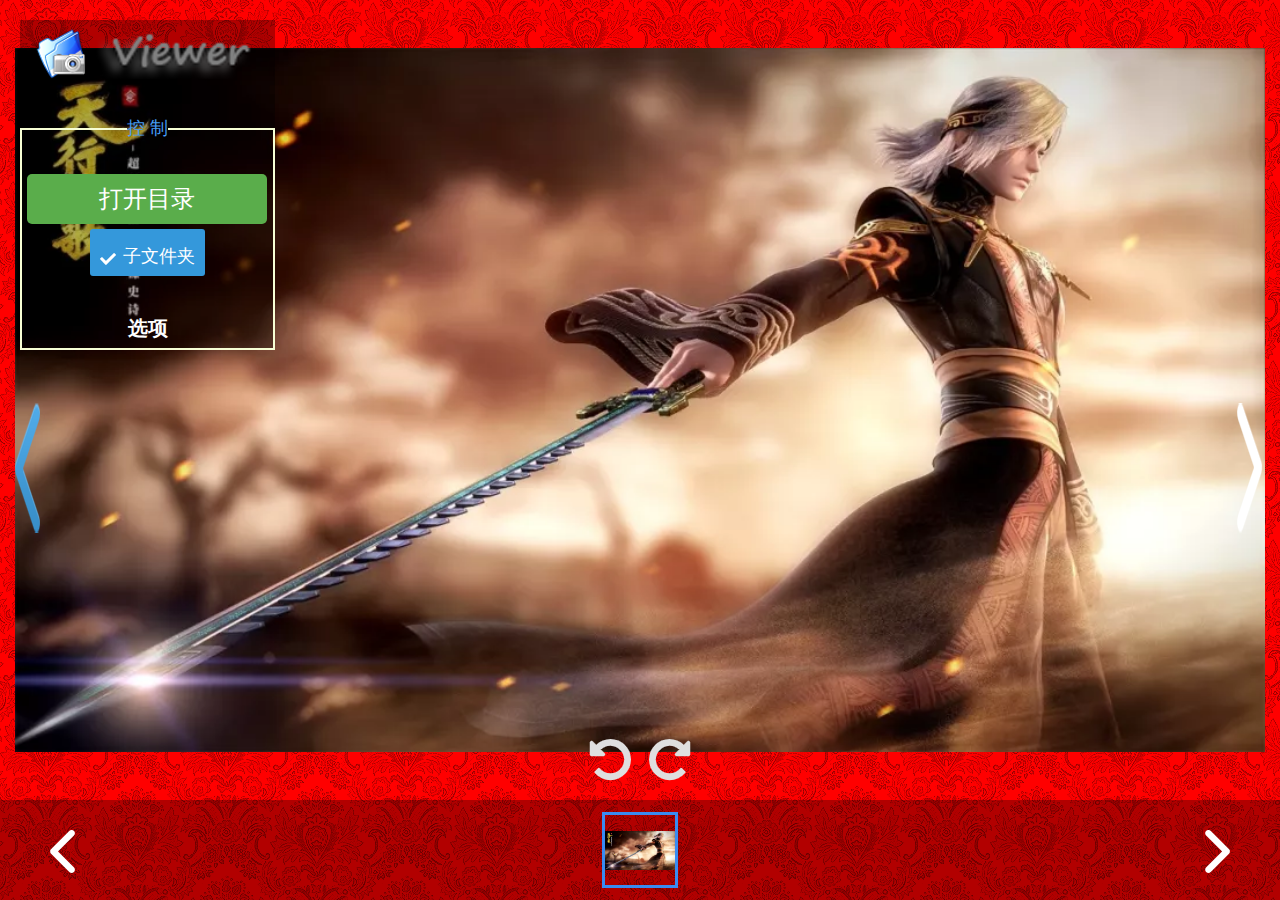
<file: index.html>
<!DOCTYPE html>
<html lang="zh">
<head>
    <meta http-equiv="content-type" content="text/html; charset=utf-8" />
    <meta http-equiv="Content-Type" content="text/javascript" />
    <meta http-equiv="Content-Type" content="text/css" />

    <title>Viewer</title>

	<link type="text/css" media="screen" rel="stylesheet" href="./docs/css/gallery.css" />
    <script type='text/javascript' src='./docs/js/jquery-1.8.3.min.js'></script>

</head>

<body>
    <div class="gallery">

        <div id="overlay">
            <h1 title="单击隐藏控制面板"><a href="#">Viewer</a></h1>
            <br />
            <fieldset id="control">
                <legend class="legend">控 制</legend>
                <div class="dropzone">
                    <br />
                    <div class="fileInput">
                        <span>打开目录</span>
                        <input title="点击选择文件夹" type="file" multiple webkitdirectory id="chooseFoloder" accept="*/*" value="choose directory" name="chooseFoloder" />
                    </div>
                    <input type="checkbox" name="parsesubfolders" id="parsesubfolders" checked="checked" data-labelauty="子文件夹" title="搜索子文件夹" />
                    <br />
                </div>
                <a class="options" href="./options.html">选项</a>
                <br style="clear:both"/>
            </fieldset>
        </div>


        <div class="gallery-img-box">
            <div class="preview"></div>
        </div>


        <a tabindex="1" class="gallery-tool-btn gallery-counterclockwise-btn" title="逆时针旋转">
            <span>逆时针旋转</span>
        </a>
        <a tabindex="1" class="gallery-tool-btn gallery-clockwise-btn" title="顺时针旋转">
            <span>顺时针旋转</span>
        </a>

        <div class="gallery-ctrl-btn gallery-ctrl-pre-btn"><a></a></div>

        <div class="gallery-ctrl-btn gallery-ctrl-next-btn"><a></a></div>

        <div class="gallery-foot">
            <div class="gallery-thumb">
                <div class="gallery-thumb-btn gallery-thumb-pre-btn"><a></a></div>
                <div class="gallery-thumb-btn gallery-thumb-next-btn"><a></a></div>
                <div class="gallery-thumb-box">
                    <div class="gallery-thumb-list"></div>
                </div>
            </div>
        </div>

        <div id="showtitle">
             <p class="title"></p>
        </div>

    </div>

    <script src="./docs/js/gallery.js" type="text/javascript" charset="utf-8"></script>

	<script src="./docs/js/jquery-labelauty.js"></script>
</body>
</html>
</file>
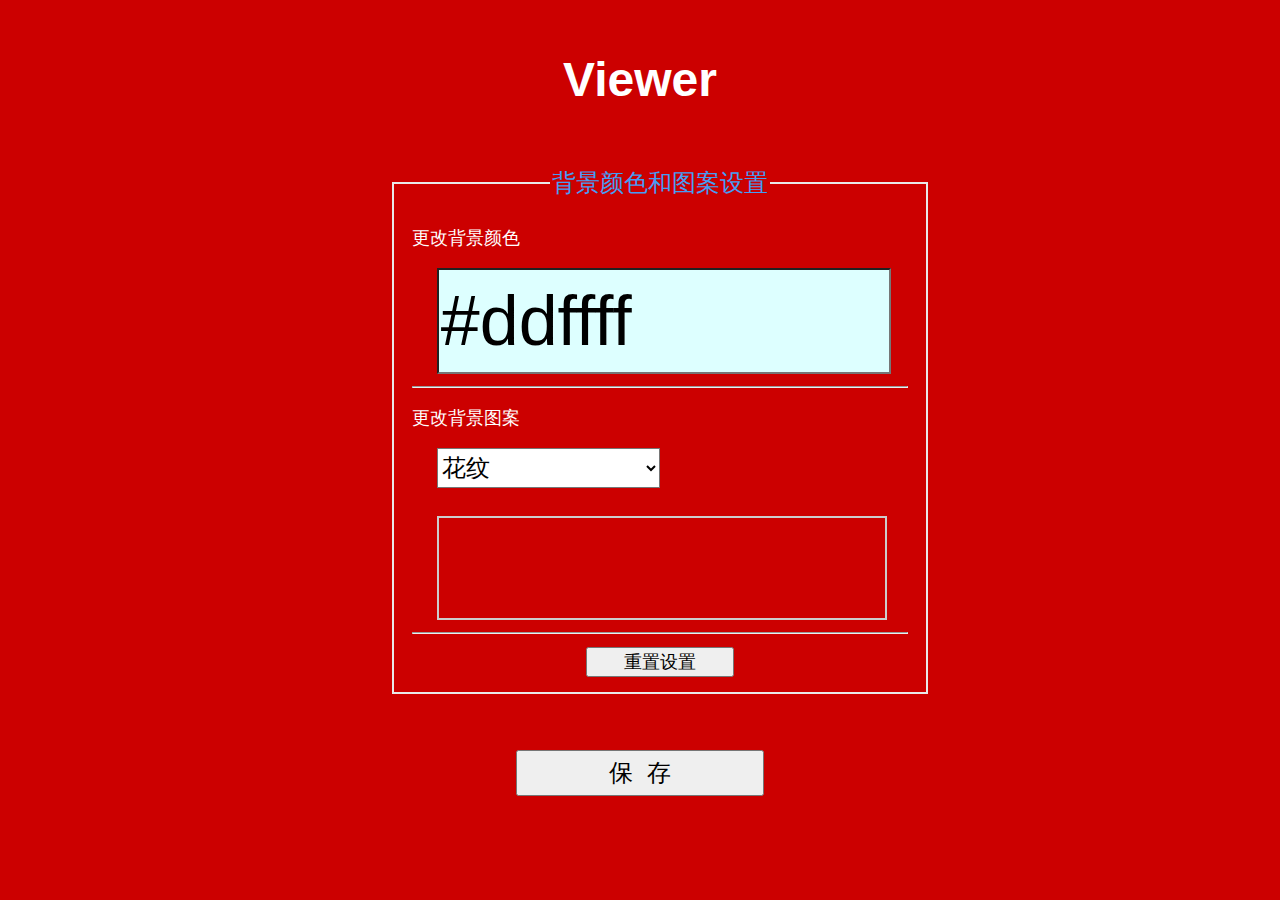
<file: options.html>
<!DOCTYPE html>
<html lang="zh">
<head>
	<meta http-equiv="Content-Type" content="text/html;charset=UTF-8" />
	<title>Viewer 选项</title>
	<link type="text/css" href="./docs/css/options.css" rel="stylesheet" />
	<script type="text/javascript" src="./docs/js/jscolor.js"></script>
</head>

<body>
	<h1><a href="./index.html">Viewer</a></h1>
	<br />
	<fieldset id="backgroundcontrol">
		<legend class="legend">背景颜色和图案设置</legend>
		<p class="small">更改背景颜色</p>
		<input class="jscolor {width:324, height:200, position:'bottom', borderColor:'#FFF', insetColor:'#FFF', backgroundColor:'#aaa', closable:true,closeText:'关闭'}" id="bgcolor" value="#ddffff">
		<hr>
		<p class="small">更改背景图案</p>
		<select id="pattern">
	 		<option value="">无</option>
	 		<option value="bg.png">条纹</option>
	 		<option value="bg2.png">方</option>
	 		<option value="bg3.png">点</option>
	 		<option value="bg4.png">菱形</option>
	 		<option value="bg5.png">块</option>
	 		<option value="bg6.png">花纹</option>
	 		<option value="bg7.png">纸纹</option>
		</select>
		<br>
		<br>
		<div id="previewarea"></div>
		<hr/>
		<button id="defaultvalues">重置设置</button>
	</fieldset>
	<br />
	<br />
	<button id="save">保&nbsp;&nbsp;存</button>
	<div id="status"></div>
	<script src="./docs/js/options.js"></script>
</body>

</html>
</file>
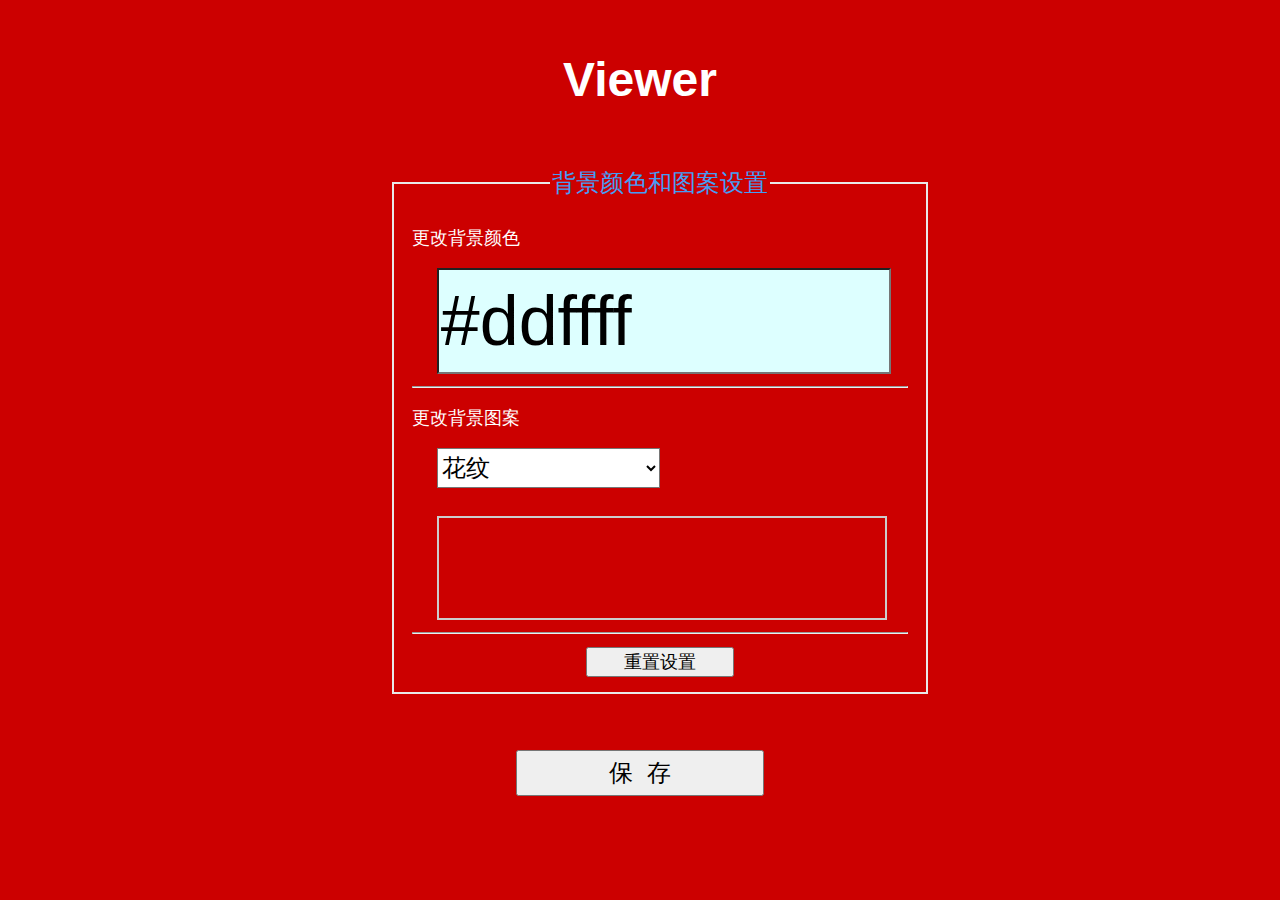
<file: docs/options.html>
<!DOCTYPE html>
<html lang="zh">
<head>
	<meta http-equiv="Content-Type" content="text/html;charset=UTF-8" />
	<title>Viewer 选项</title>
	<link type="text/css" href="./css/options.css" rel="stylesheet" />
	<script type="text/javascript" src="./js/jscolor.js"></script>
</head>

<body>
	<h1><a href="./index.html">Viewer</a></h1>
	<br />
	<fieldset id="backgroundcontrol">
		<legend class="legend">背景颜色和图案设置</legend>
		<p class="small">更改背景颜色</p>
		<input class="jscolor {width:324, height:200, position:'bottom', borderColor:'#FFF', insetColor:'#FFF', backgroundColor:'#aaa', closable:true,closeText:'关闭'}" id="bgcolor" value="#ddffff">
		<hr>
		<p class="small">更改背景图案</p>
		<select id="pattern">
	 		<option value="">无</option>
	 		<option value="bg.png">条纹</option>
	 		<option value="bg2.png">方</option>
	 		<option value="bg3.png">点</option>
	 		<option value="bg4.png">菱形</option>
	 		<option value="bg5.png">块</option>
	 		<option value="bg6.png">花纹</option>
	 		<option value="bg7.png">纸纹</option>
		</select>
		<br>
		<br>
		<div id="previewarea"></div>
		<hr/>
		<button id="defaultvalues">重置设置</button>
	</fieldset>
	<br />
	<br />
	<button id="save">保&nbsp;&nbsp;存</button>
	<div id="status"></div>
	<script src="./js/options.js"></script>
</body>

</html>
</file>
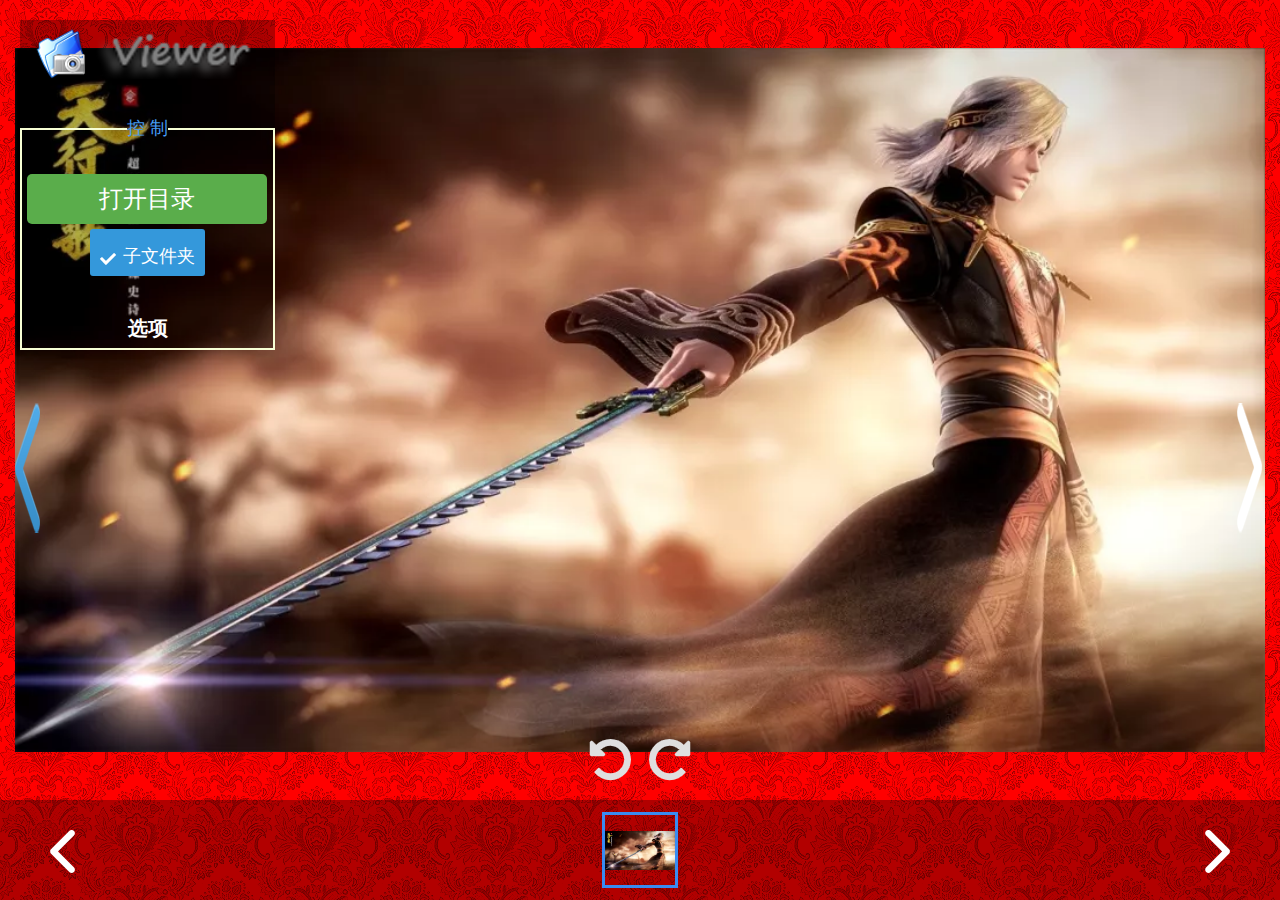
<file: Viewer/gallery.html>
<!DOCTYPE html>
<html>
<head>
    <meta http-equiv="content-type" content="text/html; charset=utf-8" />
    <meta http-equiv="Content-Type" content="text/javascript" />
    <meta http-equiv="Content-Type" content="text/css" />

    <title>Viewer</title>

	<link type="text/css" media="screen" rel="stylesheet" href="css/gallery.css" />
    <script type='text/javascript' src='js/jquery-1.8.3.min.js'></script>

</head>

<body>
    <div class="gallery">

        <div id="overlay">
            <h1 title="单击隐藏控制面板"><a href="#">Viewer</a></h1>
            <br />
            <fieldset id="control">
                <legend class="legend">控 制</legend>
                <div class="dropzone">
                    <br />
                    <div class="fileInput">
                        <span>打开目录</span>
                        <input title="点击选择文件夹" type="file" multiple webkitdirectory id="chooseFoloder" accept="*/*" value="choose directory" name="chooseFoloder" />
                    </div>
                    <input type="checkbox" name="parsesubfolders" id="parsesubfolders" checked="checked" data-labelauty="子文件夹" title="搜索子文件夹" />
                    <br />
                </div>
                <a class="options" href="./options.html">选项</a>
                <br style="clear:both"/>
            </fieldset>
        </div>


        <div class="gallery-img-box">
            <div class="preview"></div>
        </div>


        <a tabindex="1" class="gallery-tool-btn gallery-counterclockwise-btn" title="逆时针旋转">
            <span>逆时针旋转</span>
        </a>
        <a tabindex="1" class="gallery-tool-btn gallery-clockwise-btn" title="顺时针旋转">
            <span>顺时针旋转</span>
        </a>

        <div class="gallery-ctrl-btn gallery-ctrl-pre-btn"><a></a></div>

        <div class="gallery-ctrl-btn gallery-ctrl-next-btn"><a></a></div>

        <div class="gallery-foot">
            <div class="gallery-thumb">
                <div class="gallery-thumb-btn gallery-thumb-pre-btn"><a></a></div>
                <div class="gallery-thumb-btn gallery-thumb-next-btn"><a></a></div>
                <div class="gallery-thumb-box">
                    <div class="gallery-thumb-list"></div>
                </div>
            </div>
        </div>

        <div id="showtitle">
             <p class="title"></p>
        </div>

    </div>

    <script src="js/gallery.js" type="text/javascript" charset="utf-8"></script>

	<script src="js/jquery-labelauty.js"></script>
</body>
</html>
</file>
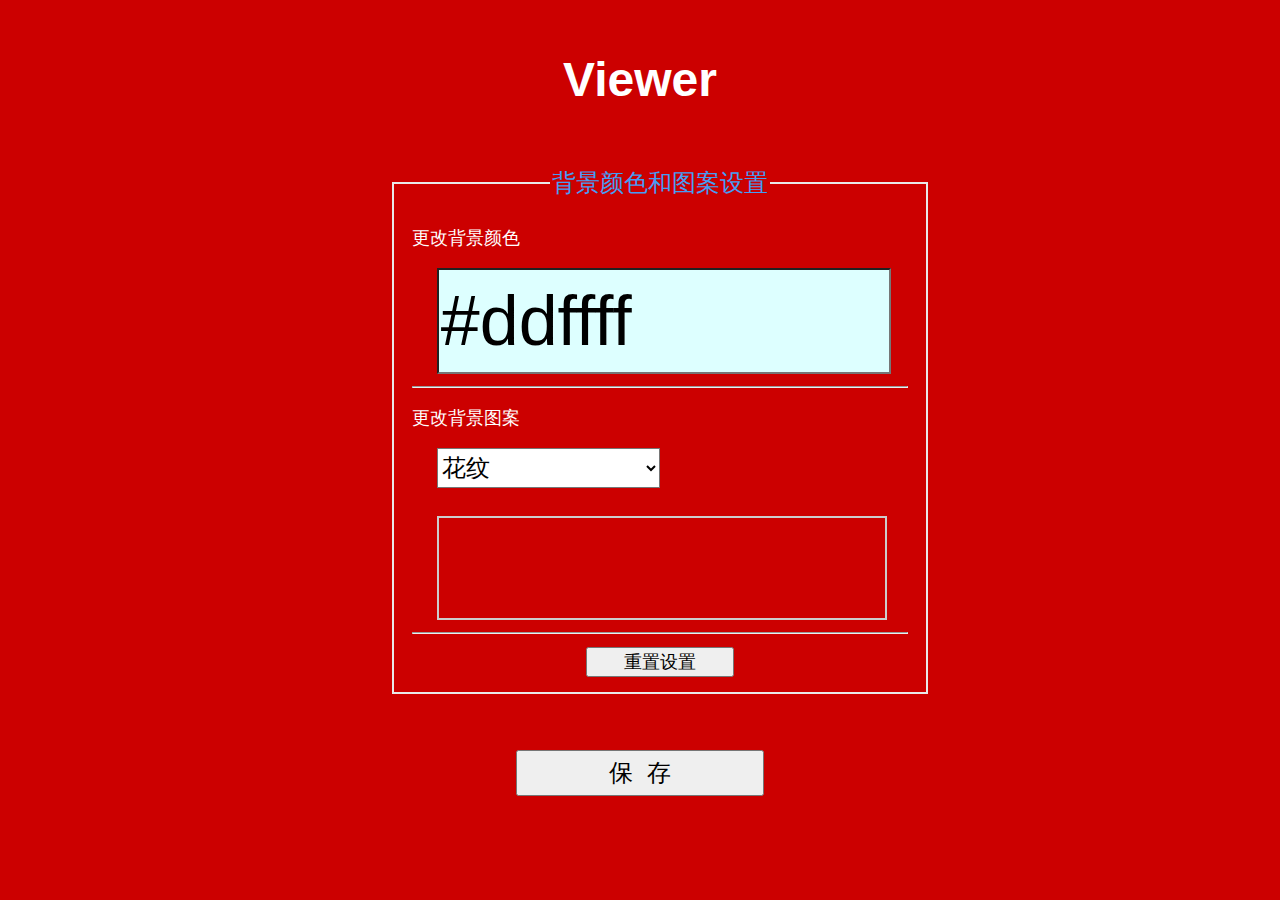
<file: Viewer/options.html>
<!DOCTYPE html>
<html>
<head>
	<meta http-equiv="Content-Type" content="text/html;charset=UTF-8" />
	<title>Viewer 选项</title>
	<link type="text/css" href="css/options.css" rel="stylesheet" />
	<script type="text/javascript" src="js/jscolor.js"></script>
</head>

<body>
	<h1><a href="./gallery.html">Viewer</a></h1>
	<br />
	<fieldset id="backgroundcontrol">
		<legend class="legend">背景颜色和图案设置</legend>
		<p class="small">更改背景颜色</p>
		<input class="jscolor {width:324, height:200, position:'bottom', borderColor:'#FFF', insetColor:'#FFF', backgroundColor:'#aaa', closable:true,closeText:'关闭'}" id="bgcolor" value="#ddffff">
		<hr>
		<p class="small">更改背景图案</p>
		<select id="pattern">
	 		<option value="">无</option>
	 		<option value="bg.png">条纹</option>
	 		<option value="bg2.png">方</option>
	 		<option value="bg3.png">点</option>
	 		<option value="bg4.png">菱形</option>
	 		<option value="bg5.png">块</option>
	 		<option value="bg6.png">花纹</option>
	 		<option value="bg7.png">纸纹</option>
		</select>
		<br>
		<br>
		<div id="previewarea"></div>
		<hr/>
		<button id="defaultvalues">重置设置</button>
	</fieldset>
	<br />
	<br />
	<button id="save">保&nbsp;&nbsp;存</button>
	<div id="status"></div>
	<script src="js/options.js"></script>
</body>

</html>
</file>
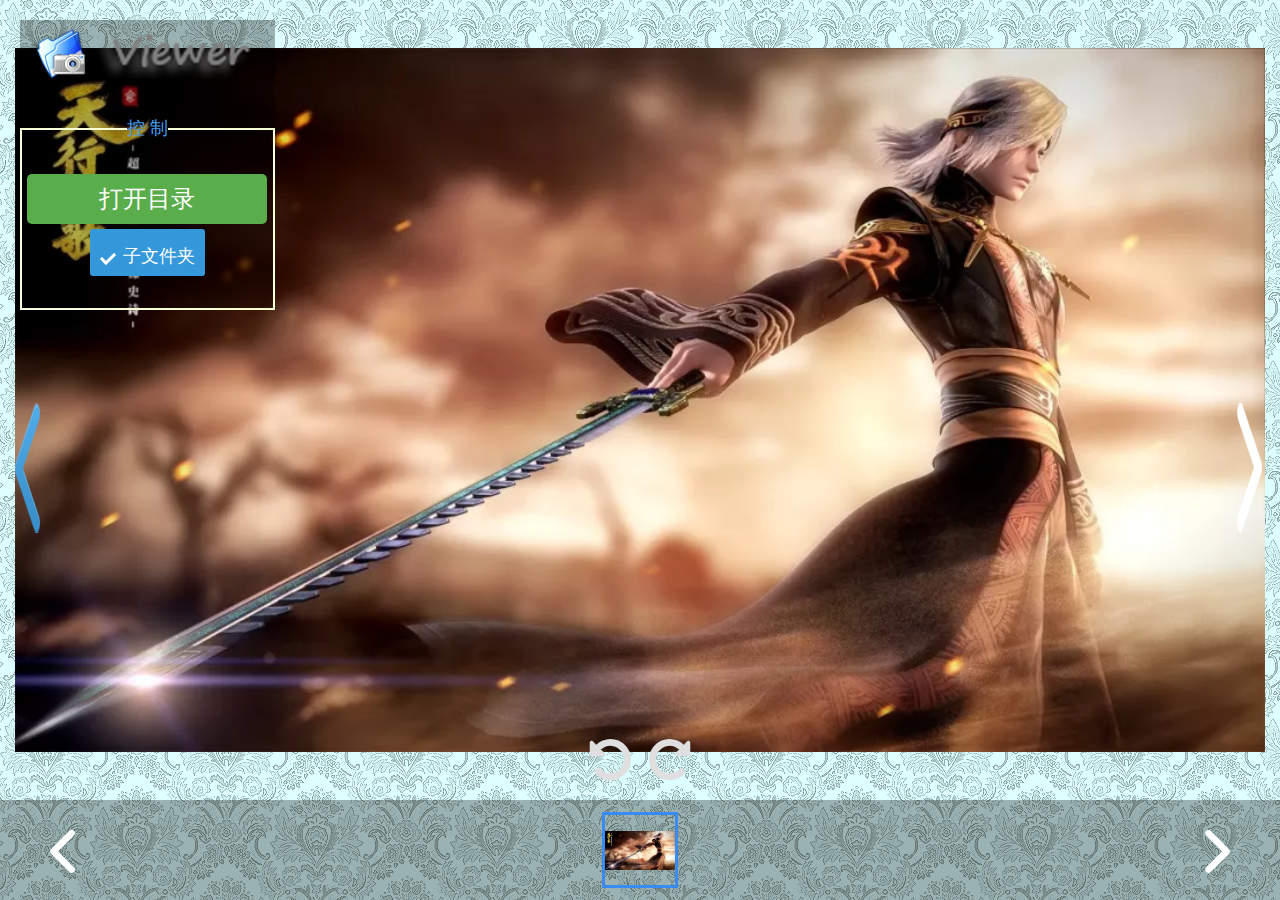
<file: ViewerApp/gallery.html>
<!DOCTYPE html>
<html>
<head>
    <meta http-equiv="content-type" content="text/html; charset=utf-8" />
    <meta http-equiv="Content-Type" content="text/javascript" />
    <meta http-equiv="Content-Type" content="text/css" />

    <title>Viewer</title>

	<link type="text/css" media="screen" rel="stylesheet" href="css/gallery.css" />
    <script type='text/javascript' src='js/jquery-1.8.3.min.js'></script>

</head>

<body>
    <div class="gallery">

        <div id="overlay">
            <h1 title="单击隐藏控制面板"><a href="#">Viewer</a></h1>
            <br />
            <fieldset id="control">
                <legend class="legend">控 制</legend>
                <div class="dropzone">
                    <br />
                    <div class="fileInput">
                        <span>打开目录</span>
                        <input title="点击选择文件夹" type="file" multiple webkitdirectory id="chooseFoloder" accept="*/*" value="choose directory" name="chooseFoloder" />
                    </div>
                    <input type="checkbox" name="parsesubfolders" id="parsesubfolders" checked="checked" data-labelauty="子文件夹" title="搜索子文件夹" />
                    <br />
                </div>
                <br style="clear:both"/>
            </fieldset>
        </div>


        <div class="gallery-img-box">
            <div class="preview"></div>
        </div>


        <a tabindex="1" class="gallery-tool-btn gallery-counterclockwise-btn" title="逆时针旋转">
            <span>逆时针旋转</span>
        </a>
        <a tabindex="1" class="gallery-tool-btn gallery-clockwise-btn" title="顺时针旋转">
            <span>顺时针旋转</span>
        </a>

        <div class="gallery-ctrl-btn gallery-ctrl-pre-btn"><a></a></div>

        <div class="gallery-ctrl-btn gallery-ctrl-next-btn"><a></a></div>

        <div class="gallery-foot">
            <div class="gallery-thumb">
                <div class="gallery-thumb-btn gallery-thumb-pre-btn"><a></a></div>
                <div class="gallery-thumb-btn gallery-thumb-next-btn"><a></a></div>
                <div class="gallery-thumb-box">
                    <div class="gallery-thumb-list"></div>
                </div>
            </div>
        </div>

        <div id="showtitle">
             <p class="title"></p>
        </div>

    </div>

    <script src="js/gallery.js" type="text/javascript" charset="utf-8"></script>

	<script src="js/jquery-labelauty.js"></script>
</body>
</html>
</file>
<file: docs/css/gallery.css>
body,div,dl,dt,dd,ul,ol,li,h1,h2,h3,h4,h5,h6,pre,code,form,fieldset,legend,input,textarea,p,blockquote,th,td { margin:0;padding:0 }
fieldset,img {border:0}
h1,h2,h3,h4,h5,h6 { font-size:100%;font-weight:400 }
input,textarea,select { font-family:inherit;font-size:inherit;font-weight:inherit }
legend {color:#000 }
a { color:#0068b7;outline:none;text-decoration:none }
body { font-size:18px;background:#b2bbbe;color:#333;font:18px/1.5 tahoma,arial }
input::-ms-clear { display:none }
:focus{ outline:0 }
.clearfix{ }



/*gallery -- begin*/
.gallery {
    background-color: #000;
    position:fixed;
    bottom:0;
    left:0;
    right:0;
    top:0;
    -moz-user-select:none;
    -webkit-user-select:none;
    -ms-user-select:none;
    -o-user-select:none;
    z-index:101
    font-family: Verdana, Arial, Helvetica, sans-serif;
	background: #ff0000 url('../img/bg6.png') repeat;
    }

#overlay {
	position: absolute;
	left: 20px;
	top: 20px;
	color: #fff;
	padding: 0px;
	background: rgba(1,1,1,0.3);
	width: 255px;
	z-index:111;
}

h1 {
	margin: 0;
	padding: 0;
	text-indent:-9999px;
	width: 255px;
	height: 68px;
	background: url('../img/lgvimage.png') no-repeat;
}

h1 a {
	display: block;
	overflow: hidden;
	width: 255px;
	height: 68px;
}

fieldset {
	text-align: center;
	margin: 0px;
	padding: 0px;
	border:solid 2px #f7ffd5;
}

fieldset * {
	text-align: center;
}

legend {
	color: #469df5;
	cursor: pointer;
	display: block;
}

#control {
	text-align: center;
}

#control a {
	font-weight: bold;
	padding: 5px;
}

.dropzone{
    float: left;
	padding: 0px;
}


input.labelauty + label ::selection { background-color: rgba(255, 255, 255, 0); }
input.labelauty + label ::-moz-selection { background-color: rgba(255, 255, 255, 0); }
input.labelauty { display: none !important; }

input.labelauty + label {
    float: left;
	display: table;
	font-size: 18px;
	padding: 10px;
	margin: 5px;
	background-color: #efefef;
	color: #b3b3b3;
	cursor: pointer;

	border-radius: 3px 3px 3px 3px;
	-moz-border-radius: 3px 3px 3px 3px;
	-webkit-border-radius: 3px 3px 3px 3px;

	transition: background-color 0.25s;
	-moz-transition: background-color 0.25s;
	-webkit-transition: background-color 0.25s;
	-o-transition: background-color 0.25s;

	-moz-user-select: none;
	-khtml-user-select: none;
	-webkit-user-select: none;
	-o-user-select: none;
}

#parsesubfolders + label {
    float: none;
    clear: both;
    margin: 5px auto;
}

input.labelauty + label > span.labelauty-unchecked,
input.labelauty + label > span.labelauty-checked {
	display: inline-block;
	line-height: 20px;
	vertical-align: bottom;
}

input.labelauty + label > span.labelauty-unchecked-image,
input.labelauty + label > span.labelauty-checked-image {
	display: inline-block;
	width: 16px;
	height: 16px;
	vertical-align: bottom;
	background-repeat: no-repeat;
	background-position: left center;

	transition: background-image 0.5s linear;
	-moz-transition: background-image 0.5s linear;
	-webkit-transition: background-image 0.5s linear;
	-o-transition: background-image 0.5s linear;
}

input.labelauty + label > span.labelauty-unchecked-image + span.labelauty-unchecked,
input.labelauty + label > span.labelauty-checked-image + span.labelauty-checked {
	margin-left: 7px;
}

input.labelauty:not(:checked):not([disabled]) + label:hover {
	background-color: #eaeaea;
	color: #a7a7a7;
}
input.labelauty:not(:checked) + label > span.labelauty-checked-image {
	display: none;
}

input.labelauty:not(:checked) + label > span.labelauty-checked {
	display: none;
}

input.labelauty:checked + label {
	background-color: #3498db;
	color: #ffffff;
}

input.labelauty:checked:not([disabled]) + label:hover {
	background-color: #72c5fd;
}

input.labelauty:checked + label > span.labelauty-unchecked-image {
	display: none;
}

input.labelauty:checked + label > span.labelauty-unchecked {
	display: none;
}

input.labelauty:checked + label > span.labelauty-checked {
	display: inline-block;
}

input.labelauty.no-label:checked + label > span.labelauty-checked {
	display: block;
}

input.labelauty[disabled] + label {
	opacity: 0.5;
}

input.labelauty + label > span.labelauty-unchecked-image {
	background-image: url( ../img/input-unchecked.png );
}

input.labelauty + label > span.labelauty-checked-image {
	background-image: url( ../img/input-checked.png );
}

.fileInput {
    margin: 5px;
    width: 240px;
    height:50px;
    border-radius:5px;
    overflow:hidden;
    position:relative;
    cursor:pointer;
    }

.fileInput span {
    display: block;
    width: 100%;
    height: 100%;
    color: #fff;
    background: #5AAD4B;
    text-align: center;
    line-height: 50px;
    font-size: 24px;
    cursor:pointer;
    }

#chooseFoloder {
    position:absolute;
    left:0;
    top:0;
    right:0;
    bottom:0;
    opacity:0;
    z-index:3;
    cursor:pointer;
}

.options {
    color: #fff;
    text-align: center;
    line-height: 40px;
    font-size: 20px;
    cursor:pointer;
    }




.gallery-img-box {
    position:absolute;
    top:0px;
    bottom:100px;
    left:0;
    right:0;
    text-align:center;
    padding: 10px 15px;
}

.gallery-img-box .preview {
    position:relative;
    top:0px;
    bottom:0px;
    left:0;
    right:0;
    width: 100%;
    height: 100%;
    text-align:center;
    margin: 0px;
    padding: 0px;
    background-image: url(../img/640.webp);
    background-repeat: no-repeat;
    background-position: center;
    background-size: contain;
}

.gallery-ctrl-btn{
    bottom:100px;
    cursor:pointer;
    position:absolute;
    top:0px;
    width:50%
    }

.gallery-ctrl-pre-btn{
    left:0
    }

.gallery-ctrl-next-btn{
    right:0
    }

.gallery-ctrl-btn a{
    background:url(../img/lr.png) no-repeat;
    height:135px;
    position:absolute;
    top:50%;
    width:28px
    }

.gallery-ctrl-pre-btn a{
    background-position:0 -100px;
    left:15px
    }

.gallery-ctrl-next-btn a{
    background-position:-35px -100px;
    right:15px
    }

.gallery-ctrl-pre-btn:hover a{
    background-position:0 -243px
    }

.gallery-ctrl-next-btn:hover a{
    background-position:-35px -248px
    }

.gallery-foot{
    position:absolute;
    background-color:rgba(0,0,0,0.3);
    bottom:0;
    left:0;
    height:100px;
    width:100%
    }

.gallery-thumb{
    position:absolute;
    left:0px;
    top:10px;
    height:80px;
    width:100%
    }

.gallery-thumb-btn{
    cursor:pointer;
    height:100%;
    position:absolute;
    top:0;
    width:100px
    }

.gallery-thumb-pre-btn{
    left:0
    }

.gallery-thumb-next-btn{
    right:0
    }

.gallery-thumb-btn a{
    background:url(../img/lr.png) no-repeat;
    height:45px;
    position:absolute;
    width:25px
    }

.gallery-thumb-pre-btn a{
    background-position:0 0;
    left:50px;
    top: 20px
    }

.gallery-thumb-next-btn a{
    background-position:-35px 0px;
    right:50px;
    top: 20px
    }

.gallery-thumb-pre-btn:hover a{
    background-position:0px -48px
    }

.gallery-thumb-next-btn:hover a{
    background-position:-35px -48px
    }

.gallery-thumb-box{
    overflow:hidden;
    position:absolute;
    top:0;
    bottom:0;
    left:100px;
    right:100px;
    }

.gallery-thumb-list{
    position:absolute;
    top:0;
    -webkit-transition:left .5s ease;
    transition:left .5s ease
    }

.gallery-thumb-item{
    cursor:pointer;
    float:left;
    padding:5px 5px;
    position:relative
    }

.gallery-thumb-item-img{
    background:center center rgba(0,0,0,0) no-repeat;
    background-size:contain;
    height:70px;
    overflow:hidden;
    width:70px
    }

.gallery-thumb-item-border{
    border-color:transparent;
    border:3px solid;
    height:70px;
    width:70px;
    position:absolute;
    left:2px;
    top:2px;
    -webkit-transition:border-color .5s ease;
    transition:border-color .5s ease;
    }

.gallery-thumb-item:hover .gallery-thumb-item-border,
.gallery-thumb-item-focus .gallery-thumb-item-border {
    border-color:#398bf2
    }

.gallery-tool-btn{
    cursor:pointer;
    position:absolute;
    bottom:110px;
    height:50px;
    width:50px;
    line-height:50px;
    margin:5px;
    overflow:hidden;
    padding:0px;
    -moz-user-select:none;
    -webkit-user-select:none;
    -o-user-select:none;
    -ms-user-select:none;
    z-index: 999;
    }

.gallery-tool-btn span{
    background:url(../img/xz.png) no-repeat;
    float:left;
    height:50px;
    text-indent:-999px;
    width:50px
    }

.gallery-counterclockwise-btn {
    right: 50%;
    }

.gallery-clockwise-btn {
    left: 50%;
    }

.gallery-counterclockwise-btn span{
    background-position:0 0;
    }

.gallery-counterclockwise-btn:hover span{
    background-position:0 -50px;
    }

.gallery-clockwise-btn span{
    background-position:-50px 0;
    }

.gallery-clockwise-btn:hover span{
    background-position:-50px -50px
    }

#showtitle {
	z-index: 3;
	position: absolute;
	top: 20px;
	background: rgba(1,1,1,0.31);
	display: none;
	color: #fff;
	padding: 5px;
	width: 40%;
	height: 50px;
	margin: auto 30%;
	text-align: center;
}

.title {
	font-size: 18px;
	line-height: 50px;
	padding: 0px;
	margin: 0px;
}

/*gallery -- end*/
</file>
<file: docs/css/options.css>
body {
    font-family: Verdana, Arial, Helvetica, sans-serif;
    margin: 0;
    padding: 20px;
    font-size: 24px;
    background: #cc0000;
    color: #fff;
}

a {
    color: #fff;
	text-decoration: none;
    cursor:pointer;
}

.small {
    font-size:18px;
}

fieldset {
    text-align: left;
    margin: auto 30%;
    border:solid 2px #e9e9e9;
    width: 40%;
}

fieldset * {
    text-align: left;
}

legend {
    color: #469df5;
    display: block;
}

#previewarea {
    width: 90%;
    margin: auto 5%;
    height: 100px;
    border: 2px solid #cccccc;
}

#pattern {
    width: 45%;
    height: 40px;
    margin: auto 5%;
    background-color: white;
    font-size:24px;
}

h1 {
    text-align: center;
}

.legend {
    text-align: center;
}

#bgcolor {
    width: 90%;
    height: 100px;
    margin: auto 5%;
    font-size:70px;
}

#defaultvalues {
    font-size: 18px;
    padding: 1px 5px;
    margin: auto 35%;
    width: 30%;
    text-align: center;
}

#save {
    font-size: 24px;
    padding: 5px 20px;
    margin: auto 40%;
    width: 20%;
}

#status {
    font-size: 24px;
    margin: auto 40%;
    width: 20%;
    text-align: center;
}
</file>
<file: Viewer/css/gallery.css>
body,div,dl,dt,dd,ul,ol,li,h1,h2,h3,h4,h5,h6,pre,code,form,fieldset,legend,input,textarea,p,blockquote,th,td { margin:0;padding:0 }
fieldset,img {border:0}
h1,h2,h3,h4,h5,h6 { font-size:100%;font-weight:400 }
input,textarea,select { font-family:inherit;font-size:inherit;font-weight:inherit }
legend {color:#000 }
a { color:#0068b7;outline:none;text-decoration:none }
body { font-size:18px;background:#b2bbbe;color:#333;font:18px/1.5 tahoma,arial }
input::-ms-clear { display:none }
:focus{ outline:0 }
.clearfix{ }



/*gallery -- begin*/
.gallery {
    background-color: #000;
    position:fixed;
    bottom:0;
    left:0;
    right:0;
    top:0;
    -moz-user-select:none;
    -webkit-user-select:none;
    -ms-user-select:none;
    -o-user-select:none;
    z-index:101
    font-family: Verdana, Arial, Helvetica, sans-serif;
	background: #ff0000 url('../img/bg6.png') repeat;
    }

#overlay {
	position: absolute;
	left: 20px;
	top: 20px;
	color: #fff;
	padding: 0px;
	background: rgba(1,1,1,0.3);
	width: 255px;
	z-index:111;
}

h1 {
	margin: 0;
	padding: 0;
	text-indent:-9999px;
	width: 255px;
	height: 68px;
	background: url('../img/lgvimage.png') no-repeat;
}

h1 a {
	display: block;
	overflow: hidden;
	width: 255px;
	height: 68px;
}

fieldset {
	text-align: center;
	margin: 0px;
	padding: 0px;
	border:solid 2px #f7ffd5;
}

fieldset * {
	text-align: center;
}

legend {
	color: #469df5;
	cursor: pointer;
	display: block;
}

#control {
	text-align: center;
}

#control a {
	font-weight: bold;
	padding: 5px;
}

.dropzone{
    float: left;
	padding: 0px;
}


input.labelauty + label ::selection { background-color: rgba(255, 255, 255, 0); }
input.labelauty + label ::-moz-selection { background-color: rgba(255, 255, 255, 0); }
input.labelauty { display: none !important; }

input.labelauty + label {
    float: left;
	display: table;
	font-size: 18px;
	padding: 10px;
	margin: 5px;
	background-color: #efefef;
	color: #b3b3b3;
	cursor: pointer;

	border-radius: 3px 3px 3px 3px;
	-moz-border-radius: 3px 3px 3px 3px;
	-webkit-border-radius: 3px 3px 3px 3px;

	transition: background-color 0.25s;
	-moz-transition: background-color 0.25s;
	-webkit-transition: background-color 0.25s;
	-o-transition: background-color 0.25s;

	-moz-user-select: none;
	-khtml-user-select: none;
	-webkit-user-select: none;
	-o-user-select: none;
}

#parsesubfolders + label {
    float: none;
    clear: both;
    margin: 5px auto;
}

input.labelauty + label > span.labelauty-unchecked,
input.labelauty + label > span.labelauty-checked {
	display: inline-block;
	line-height: 20px;
	vertical-align: bottom;
}

input.labelauty + label > span.labelauty-unchecked-image,
input.labelauty + label > span.labelauty-checked-image {
	display: inline-block;
	width: 16px;
	height: 16px;
	vertical-align: bottom;
	background-repeat: no-repeat;
	background-position: left center;

	transition: background-image 0.5s linear;
	-moz-transition: background-image 0.5s linear;
	-webkit-transition: background-image 0.5s linear;
	-o-transition: background-image 0.5s linear;
}

input.labelauty + label > span.labelauty-unchecked-image + span.labelauty-unchecked,
input.labelauty + label > span.labelauty-checked-image + span.labelauty-checked {
	margin-left: 7px;
}

input.labelauty:not(:checked):not([disabled]) + label:hover {
	background-color: #eaeaea;
	color: #a7a7a7;
}
input.labelauty:not(:checked) + label > span.labelauty-checked-image {
	display: none;
}

input.labelauty:not(:checked) + label > span.labelauty-checked {
	display: none;
}

input.labelauty:checked + label {
	background-color: #3498db;
	color: #ffffff;
}

input.labelauty:checked:not([disabled]) + label:hover {
	background-color: #72c5fd;
}

input.labelauty:checked + label > span.labelauty-unchecked-image {
	display: none;
}

input.labelauty:checked + label > span.labelauty-unchecked {
	display: none;
}

input.labelauty:checked + label > span.labelauty-checked {
	display: inline-block;
}

input.labelauty.no-label:checked + label > span.labelauty-checked {
	display: block;
}

input.labelauty[disabled] + label {
	opacity: 0.5;
}

input.labelauty + label > span.labelauty-unchecked-image {
	background-image: url( ../img/input-unchecked.png );
}

input.labelauty + label > span.labelauty-checked-image {
	background-image: url( ../img/input-checked.png );
}

.fileInput {
    margin: 5px;
    width: 240px;
    height:50px;
    border-radius:5px;
    overflow:hidden;
    position:relative;
    cursor:pointer;
    }

.fileInput span {
    display: block;
    width: 100%;
    height: 100%;
    color: #fff;
    background: #5AAD4B;
    text-align: center;
    line-height: 50px;
    font-size: 24px;
    cursor:pointer;
    }

#chooseFoloder {
    position:absolute;
    left:0;
    top:0;
    right:0;
    bottom:0;
    opacity:0;
    z-index:3;
    cursor:pointer;
}

.options {
    color: #fff;
    text-align: center;
    line-height: 40px;
    font-size: 20px;
    cursor:pointer;
    }




.gallery-img-box {
    position:absolute;
    top:0px;
    bottom:100px;
    left:0;
    right:0;
    text-align:center;
    padding: 10px 15px;
}

.gallery-img-box .preview {
    position:relative;
    top:0px;
    bottom:0px;
    left:0;
    right:0;
    width: 100%;
    height: 100%;
    text-align:center;
    margin: 0px;
    padding: 0px;
    background-image: url(../img/640.webp);
    background-repeat: no-repeat;
    background-position: center;
    background-size: contain;
}

.gallery-ctrl-btn{
    bottom:100px;
    cursor:pointer;
    position:absolute;
    top:0px;
    width:50%
    }

.gallery-ctrl-pre-btn{
    left:0
    }

.gallery-ctrl-next-btn{
    right:0
    }

.gallery-ctrl-btn a{
    background:url(../img/lr.png) no-repeat;
    height:135px;
    position:absolute;
    top:50%;
    width:28px
    }

.gallery-ctrl-pre-btn a{
    background-position:0 -100px;
    left:15px
    }

.gallery-ctrl-next-btn a{
    background-position:-35px -100px;
    right:15px
    }

.gallery-ctrl-pre-btn:hover a{
    background-position:0 -243px
    }

.gallery-ctrl-next-btn:hover a{
    background-position:-35px -248px
    }

.gallery-foot{
    position:absolute;
    background-color:rgba(0,0,0,0.3);
    bottom:0;
    left:0;
    height:100px;
    width:100%
    }

.gallery-thumb{
    position:absolute;
    left:0px;
    top:10px;
    height:80px;
    width:100%
    }

.gallery-thumb-btn{
    cursor:pointer;
    height:100%;
    position:absolute;
    top:0;
    width:100px
    }

.gallery-thumb-pre-btn{
    left:0
    }

.gallery-thumb-next-btn{
    right:0
    }

.gallery-thumb-btn a{
    background:url(../img/lr.png) no-repeat;
    height:45px;
    position:absolute;
    width:25px
    }

.gallery-thumb-pre-btn a{
    background-position:0 0;
    left:50px;
    top: 20px
    }

.gallery-thumb-next-btn a{
    background-position:-35px 0px;
    right:50px;
    top: 20px
    }

.gallery-thumb-pre-btn:hover a{
    background-position:0px -48px
    }

.gallery-thumb-next-btn:hover a{
    background-position:-35px -48px
    }

.gallery-thumb-box{
    overflow:hidden;
    position:absolute;
    top:0;
    bottom:0;
    left:100px;
    right:100px;
    }

.gallery-thumb-list{
    position:absolute;
    top:0;
    -webkit-transition:left .5s ease;
    transition:left .5s ease
    }

.gallery-thumb-item{
    cursor:pointer;
    float:left;
    padding:5px 5px;
    position:relative
    }

.gallery-thumb-item-img{
    background:center center rgba(0,0,0,0) no-repeat;
    background-size:contain;
    height:70px;
    overflow:hidden;
    width:70px
    }

.gallery-thumb-item-border{
    border-color:transparent;
    border:3px solid;
    height:70px;
    width:70px;
    position:absolute;
    left:2px;
    top:2px;
    -webkit-transition:border-color .5s ease;
    transition:border-color .5s ease;
    }

.gallery-thumb-item:hover .gallery-thumb-item-border,
.gallery-thumb-item-focus .gallery-thumb-item-border {
    border-color:#398bf2
    }

.gallery-tool-btn{
    cursor:pointer;
    position:absolute;
    bottom:110px;
    height:50px;
    width:50px;
    line-height:50px;
    margin:5px;
    overflow:hidden;
    padding:0px;
    -moz-user-select:none;
    -webkit-user-select:none;
    -o-user-select:none;
    -ms-user-select:none;
    z-index: 999;
    }

.gallery-tool-btn span{
    background:url(../img/xz.png) no-repeat;
    float:left;
    height:50px;
    text-indent:-999px;
    width:50px
    }

.gallery-counterclockwise-btn {
    right: 50%;
    }

.gallery-clockwise-btn {
    left: 50%;
    }

.gallery-counterclockwise-btn span{
    background-position:0 0;
    }

.gallery-counterclockwise-btn:hover span{
    background-position:0 -50px;
    }

.gallery-clockwise-btn span{
    background-position:-50px 0;
    }

.gallery-clockwise-btn:hover span{
    background-position:-50px -50px
    }

#showtitle {
	z-index: 3;
	position: absolute;
	top: 20px;
	background: rgba(1,1,1,0.31);
	display: none;
	color: #fff;
	padding: 5px;
	width: 40%;
	height: 50px;
	margin: auto 30%;
	text-align: center;
}

.title {
	font-size: 18px;
	line-height: 50px;
	padding: 0px;
	margin: 0px;
}

/*gallery -- end*/
</file>
<file: Viewer/css/options.css>
body {
    font-family: Verdana, Arial, Helvetica, sans-serif;
    margin: 0;
    padding: 20px;
    font-size: 24px;
    background: #cc0000;
    color: #fff;
}

a {
    color: #fff;
	text-decoration: none;
    cursor:pointer;
}

.small {
    font-size:18px;
}

fieldset {
    text-align: left;
    margin: auto 30%;
    border:solid 2px #e9e9e9;
    width: 40%;
}

fieldset * {
    text-align: left;
}

legend {
    color: #469df5;
    display: block;
}

#previewarea {
    width: 90%;
    margin: auto 5%;
    height: 100px;
    border: 2px solid #cccccc;
}

#pattern {
    width: 45%;
    height: 40px;
    margin: auto 5%;
    background-color: white;
    font-size:24px;
}

h1 {
    text-align: center;
}

.legend {
    text-align: center;
}

#bgcolor {
    width: 90%;
    height: 100px;
    margin: auto 5%;
    font-size:70px;
}

#defaultvalues {
    font-size: 18px;
    padding: 1px 5px;
    margin: auto 35%;
    width: 30%;
    text-align: center;
}

#save {
    font-size: 24px;
    padding: 5px 20px;
    margin: auto 40%;
    width: 20%;
}

#status {
    font-size: 24px;
    margin: auto 40%;
    width: 20%;
    text-align: center;
}
</file>
<file: ViewerApp/css/gallery.css>
body,div,dl,dt,dd,ul,ol,li,h1,h2,h3,h4,h5,h6,pre,code,form,fieldset,legend,input,textarea,p,blockquote,th,td { margin:0;padding:0 }
fieldset,img {border:0}
h1,h2,h3,h4,h5,h6 { font-size:100%;font-weight:400 }
input,textarea,select { font-family:inherit;font-size:inherit;font-weight:inherit }
legend {color:#000 }
a { color:#0068b7;outline:none;text-decoration:none }
body { font-size:18px;background:#b2bbbe;color:#333;font:18px/1.5 tahoma,arial }
input::-ms-clear { display:none }
:focus{ outline:0 }
.clearfix{ }



/*gallery -- begin*/
.gallery {
    background-color: #000;
    position:fixed;
    bottom:0;
    left:0;
    right:0;
    top:0;
    -moz-user-select:none;
    -webkit-user-select:none;
    -ms-user-select:none;
    -o-user-select:none;
    z-index:101
    font-family: Verdana, Arial, Helvetica, sans-serif;
	background: #ddffff url('../img/bg6.png') repeat;
    }

#overlay {
	position: absolute;
	left: 20px;
	top: 20px;
	color: #fff;
	padding: 0px;
	background: rgba(1,1,1,0.3);
	width: 255px;
	z-index:111;
}

h1 {
	margin: 0;
	padding: 0;
	text-indent:-9999px;
	width: 255px;
	height: 68px;
	background: url('../img/lgvimage.png') no-repeat;
}

h1 a {
	display: block;
	overflow: hidden;
	width: 255px;
	height: 68px;
}

fieldset {
	text-align: center;
	margin: 0px;
	padding: 0px;
	border:solid 2px #f7ffd5;
}

fieldset * {
	text-align: center;
}

legend {
	color: #469df5;
	cursor: pointer;
	display: block;
}

#control {
	text-align: center;
}

#control a {
	font-weight: bold;
	padding: 5px;
}

.dropzone{
    float: left;
	padding: 0px;
}


input.labelauty + label ::selection { background-color: rgba(255, 255, 255, 0); }
input.labelauty + label ::-moz-selection { background-color: rgba(255, 255, 255, 0); }
input.labelauty { display: none !important; }

input.labelauty + label {
    float: left;
	display: table;
	font-size: 18px;
	padding: 10px;
	margin: 5px;
	background-color: #efefef;
	color: #b3b3b3;
	cursor: pointer;

	border-radius: 3px 3px 3px 3px;
	-moz-border-radius: 3px 3px 3px 3px;
	-webkit-border-radius: 3px 3px 3px 3px;

	transition: background-color 0.25s;
	-moz-transition: background-color 0.25s;
	-webkit-transition: background-color 0.25s;
	-o-transition: background-color 0.25s;

	-moz-user-select: none;
	-khtml-user-select: none;
	-webkit-user-select: none;
	-o-user-select: none;
}

#parsesubfolders + label {
    float: none;
    clear: both;
    margin: 5px auto;
}

input.labelauty + label > span.labelauty-unchecked,
input.labelauty + label > span.labelauty-checked {
	display: inline-block;
	line-height: 20px;
	vertical-align: bottom;
}

input.labelauty + label > span.labelauty-unchecked-image,
input.labelauty + label > span.labelauty-checked-image {
	display: inline-block;
	width: 16px;
	height: 16px;
	vertical-align: bottom;
	background-repeat: no-repeat;
	background-position: left center;

	transition: background-image 0.5s linear;
	-moz-transition: background-image 0.5s linear;
	-webkit-transition: background-image 0.5s linear;
	-o-transition: background-image 0.5s linear;
}

input.labelauty + label > span.labelauty-unchecked-image + span.labelauty-unchecked,
input.labelauty + label > span.labelauty-checked-image + span.labelauty-checked {
	margin-left: 7px;
}

input.labelauty:not(:checked):not([disabled]) + label:hover {
	background-color: #eaeaea;
	color: #a7a7a7;
}
input.labelauty:not(:checked) + label > span.labelauty-checked-image {
	display: none;
}

input.labelauty:not(:checked) + label > span.labelauty-checked {
	display: none;
}

input.labelauty:checked + label {
	background-color: #3498db;
	color: #ffffff;
}

input.labelauty:checked:not([disabled]) + label:hover {
	background-color: #72c5fd;
}

input.labelauty:checked + label > span.labelauty-unchecked-image {
	display: none;
}

input.labelauty:checked + label > span.labelauty-unchecked {
	display: none;
}

input.labelauty:checked + label > span.labelauty-checked {
	display: inline-block;
}

input.labelauty.no-label:checked + label > span.labelauty-checked {
	display: block;
}

input.labelauty[disabled] + label {
	opacity: 0.5;
}

input.labelauty + label > span.labelauty-unchecked-image {
	background-image: url( ../img/input-unchecked.png );
}

input.labelauty + label > span.labelauty-checked-image {
	background-image: url( ../img/input-checked.png );
}

.fileInput {
    margin: 5px;
    width: 240px;
    height:50px;
    border-radius:5px;
    overflow:hidden;
    position:relative;
    cursor:pointer;
    }

.fileInput span {
    display: block;
    width: 100%;
    height: 100%;
    color: #fff;
    background: #5AAD4B;
    text-align: center;
    line-height: 50px;
    font-size: 24px;
    cursor:pointer;
    }

#chooseFoloder {
    position:absolute;
    left:0;
    top:0;
    right:0;
    bottom:0;
    opacity:0;
    z-index:3;
    cursor:pointer;
}

.options {
    color: #fff;
    text-align: center;
    line-height: 40px;
    font-size: 20px;
    cursor:pointer;
    }




.gallery-img-box {
    position:absolute;
    top:0px;
    bottom:100px;
    left:0;
    right:0;
    text-align:center;
    padding: 10px 15px;
}

.gallery-img-box .preview {
    position:relative;
    top:0px;
    bottom:0px;
    left:0;
    right:0;
    width: 100%;
    height: 100%;
    text-align:center;
    margin: 0px;
    padding: 0px;
    background-image: url(../img/640.webp);
    background-repeat: no-repeat;
    background-position: center;
    background-size: contain;
}

.gallery-ctrl-btn{
    bottom:100px;
    cursor:pointer;
    position:absolute;
    top:0px;
    width:50%
    }

.gallery-ctrl-pre-btn{
    left:0
    }

.gallery-ctrl-next-btn{
    right:0
    }

.gallery-ctrl-btn a{
    background:url(../img/lr.png) no-repeat;
    height:135px;
    position:absolute;
    top:50%;
    width:28px
    }

.gallery-ctrl-pre-btn a{
    background-position:0 -100px;
    left:15px
    }

.gallery-ctrl-next-btn a{
    background-position:-35px -100px;
    right:15px
    }

.gallery-ctrl-pre-btn:hover a{
    background-position:0 -243px
    }

.gallery-ctrl-next-btn:hover a{
    background-position:-35px -248px
    }

.gallery-foot{
    position:absolute;
    background-color:rgba(0,0,0,0.3);
    bottom:0;
    left:0;
    height:100px;
    width:100%
    }

.gallery-thumb{
    position:absolute;
    left:0px;
    top:10px;
    height:80px;
    width:100%
    }

.gallery-thumb-btn{
    cursor:pointer;
    height:100%;
    position:absolute;
    top:0;
    width:100px
    }

.gallery-thumb-pre-btn{
    left:0
    }

.gallery-thumb-next-btn{
    right:0
    }

.gallery-thumb-btn a{
    background:url(../img/lr.png) no-repeat;
    height:45px;
    position:absolute;
    width:25px
    }

.gallery-thumb-pre-btn a{
    background-position:0 0;
    left:50px;
    top: 20px
    }

.gallery-thumb-next-btn a{
    background-position:-35px 0px;
    right:50px;
    top: 20px
    }

.gallery-thumb-pre-btn:hover a{
    background-position:0px -48px
    }

.gallery-thumb-next-btn:hover a{
    background-position:-35px -48px
    }

.gallery-thumb-box{
    overflow:hidden;
    position:absolute;
    top:0;
    bottom:0;
    left:100px;
    right:100px;
    }

.gallery-thumb-list{
    position:absolute;
    top:0;
    -webkit-transition:left .5s ease;
    transition:left .5s ease
    }

.gallery-thumb-item{
    cursor:pointer;
    float:left;
    padding:5px 5px;
    position:relative
    }

.gallery-thumb-item-img{
    background:center center rgba(0,0,0,0) no-repeat;
    background-size:contain;
    height:70px;
    overflow:hidden;
    width:70px
    }

.gallery-thumb-item-border{
    border-color:transparent;
    border:3px solid;
    height:70px;
    width:70px;
    position:absolute;
    left:2px;
    top:2px;
    -webkit-transition:border-color .5s ease;
    transition:border-color .5s ease;
    }

.gallery-thumb-item:hover .gallery-thumb-item-border,
.gallery-thumb-item-focus .gallery-thumb-item-border {
    border-color:#398bf2
    }

.gallery-tool-btn{
    cursor:pointer;
    position:absolute;
    bottom:110px;
    height:50px;
    width:50px;
    line-height:50px;
    margin:5px;
    overflow:hidden;
    padding:0px;
    -moz-user-select:none;
    -webkit-user-select:none;
    -o-user-select:none;
    -ms-user-select:none;
    z-index: 999;
    }

.gallery-tool-btn span{
    background:url(../img/xz.png) no-repeat;
    float:left;
    height:50px;
    text-indent:-999px;
    width:50px
    }

.gallery-counterclockwise-btn {
    right: 50%;
    }

.gallery-clockwise-btn {
    left: 50%;
    }

.gallery-counterclockwise-btn span{
    background-position:0 0;
    }

.gallery-counterclockwise-btn:hover span{
    background-position:0 -50px;
    }

.gallery-clockwise-btn span{
    background-position:-50px 0;
    }

.gallery-clockwise-btn:hover span{
    background-position:-50px -50px
    }

#showtitle {
	z-index: 3;
	position: absolute;
	top: 20px;
	background: rgba(1,1,1,0.31);
	display: none;
	color: #fff;
	padding: 5px;
	width: 40%;
	height: 50px;
	margin: auto 30%;
	text-align: center;
}

.title {
	font-size: 18px;
	line-height: 50px;
	padding: 0px;
	margin: 0px;
}

/*gallery -- end*/
</file>
